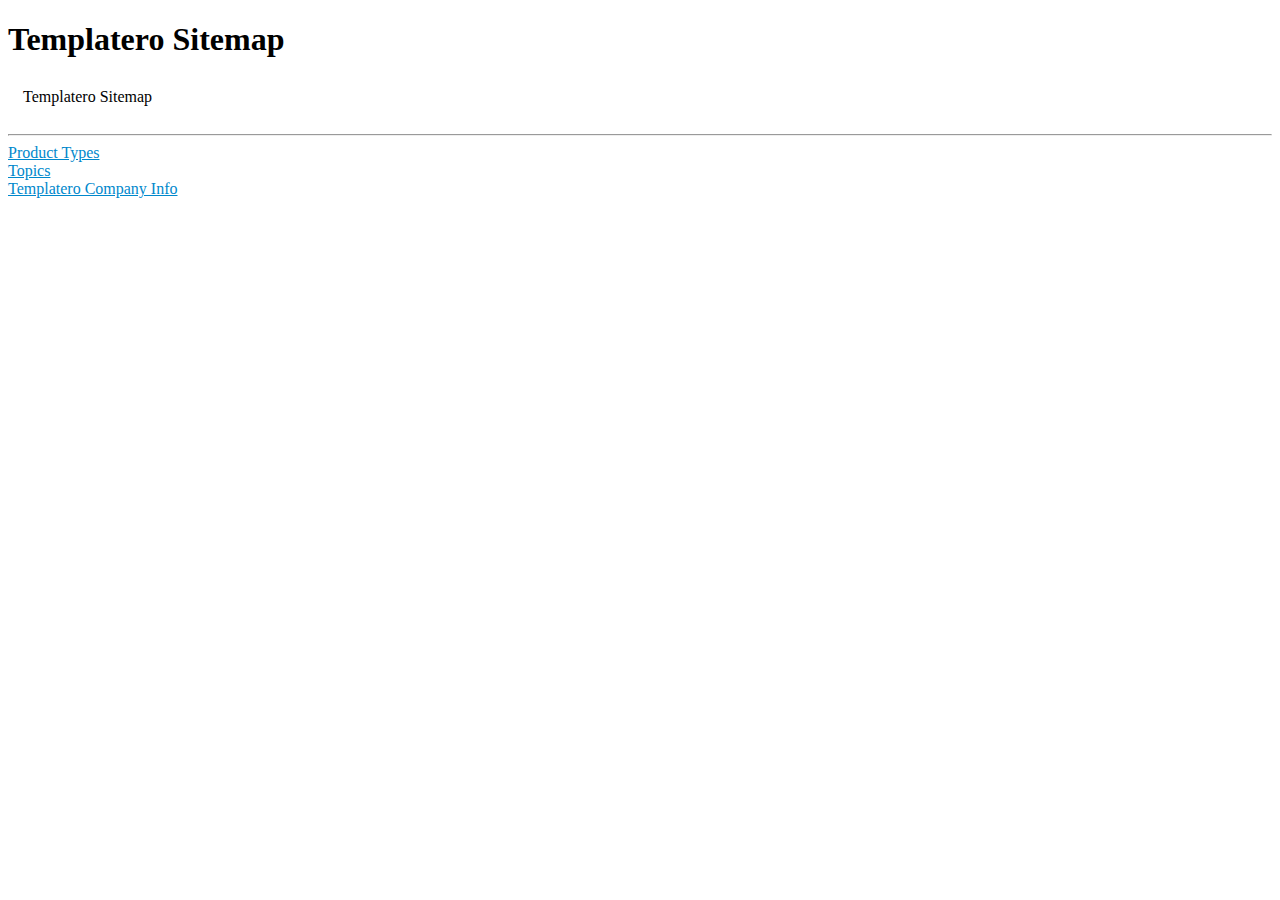
<file: sitemap/index.html>
<!DOCTYPE html>
<html lang="en">
<head>
  <meta charset="UTF-8">
  <meta http-equiv="X-UA-Compatible" content="IE=edge">
  <meta name="viewport" content="width=device-width, initial-scale=1.0">
  <title>Templatero Sitemap</title>
</head>
<body>
    <style>
      .breadcrumb,
      ol.pager {
        list-style: none;
      }
      .breadcrumb > li,
      .tree-div ul,
      ol.pager > li {
        display: inline-block;
      }
      .breadcrumb {
        padding: 8px 15px;
        margin-bottom: 20px;
        border-radius: 4px;
      }
      .breadcrumb > li + li:before {
        padding: 0 5px;
        content: "›";
        font-size: 25px;
      }
      a {
        color: #08c;
      }
      .tree-div ul {
        list-style-type: none;
        vertical-align: top;
      }
      ol.pager > li {
        padding-right: 30px;
      }
    </style>
  </head>
  <body>
    <h1>Templatero Sitemap</h1>

    <ol class="breadcrumb">
      <li class="active">Templatero Sitemap</li>
    </ol>
    <hr />

    <a href="/sitemap/product-types/">Product Types</a><br /><a
      href="/sitemap/topics-part-1/"
      >Topics</a
    ><br /><a href="/sitemap/company-info/">Templatero Company Info</a>
</body>
</html>
</file>
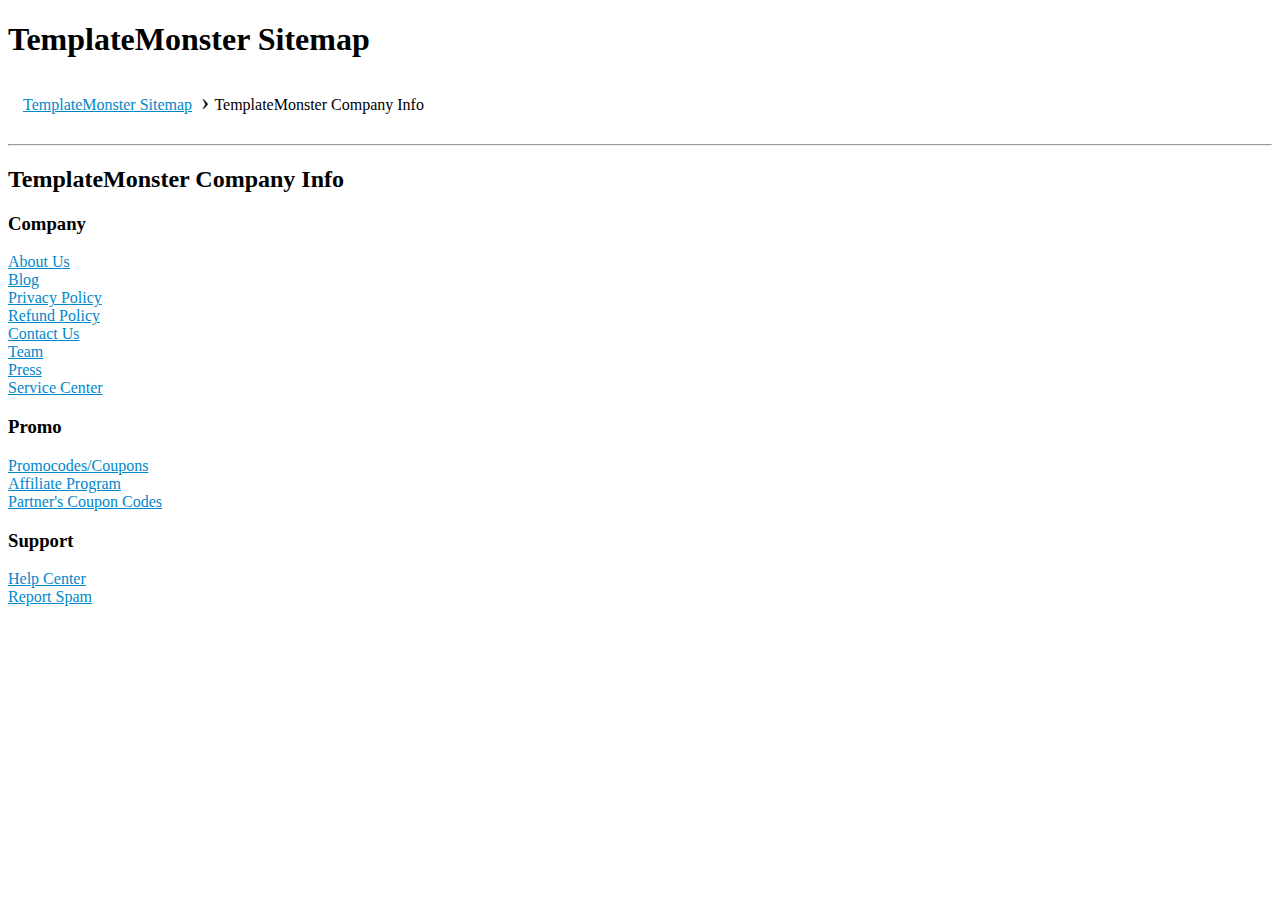
<file: sitemap/company-info/index.html>
<!DOCTYPE html>
<html lang="en-US">
  <head>
    <meta charset="UTF-8" />
    <title>TemplateMonster Company Info</title>
    <style>
      .breadcrumb,
      ol.pager {
        list-style: none;
      }
      .breadcrumb > li,
      .tree-div ul,
      ol.pager > li {
        display: inline-block;
      }
      .breadcrumb {
        padding: 8px 15px;
        margin-bottom: 20px;
        border-radius: 4px;
      }
      .breadcrumb > li + li:before {
        padding: 0 5px;
        content: "›";
        font-size: 25px;
      }
      a {
        color: #08c;
      }
      .tree-div ul {
        list-style-type: none;
        vertical-align: top;
      }
      ol.pager > li {
        padding-right: 30px;
      }
    </style>
  </head>
  <body>
    <h1>TemplateMonster Sitemap</h1>

    <ol class="breadcrumb">
      <li><a href="/sitemap/">TemplateMonster Sitemap</a></li>
      <li class="active">TemplateMonster Company Info</li>
    </ol>
    <hr />

    <h2>TemplateMonster Company Info</h2>
    <div id="company-info" class="tree-div">
      <h3>Company</h3>
      <a href="http://templatero.rf.gd/about.php">About Us</a><br /><a
        href="http://templatero.rf.gd/blog/"
        >Blog</a
      ><br /><a href="http://templatero.rf.gd/privacy-policy.php"
        >Privacy Policy</a
      ><br /><a href="http://templatero.rf.gd/refund-policy.php"
        >Refund Policy</a
      ><br /><a href="http://templatero.rf.gd/contact_us.php"
        >Contact Us</a
      ><br /><a href="http://templatero.rf.gd/our-team/">Team</a
      ><br /><a href="http://templatero.rf.gd/press/">Press</a><br /><a
        href="http://templatero.rf.gd/service-center/"
        >Service Center</a
      ><br />
      <h3>Promo</h3>
      <a href="http://templatero.rf.gd/promocode.php"
        >Promocodes/Coupons</a
      ><br /><a href="http://templatero.rf.gd/affiliate-program.php"
        >Affiliate Program</a
      ><br /><a href="http://templatero.rf.gd/coupon-codes-partners/"
        >Partner's Coupon Codes</a
      ><br />
      <h3>Support</h3>
      <a href="https://www.templatemonster.com/help/">Help Center</a><br /><a
        href="https://www.templatemonster.com/report-spam.php"
        >Report Spam</a
      ><br />
    </div>
  </body>
</html>
</file>
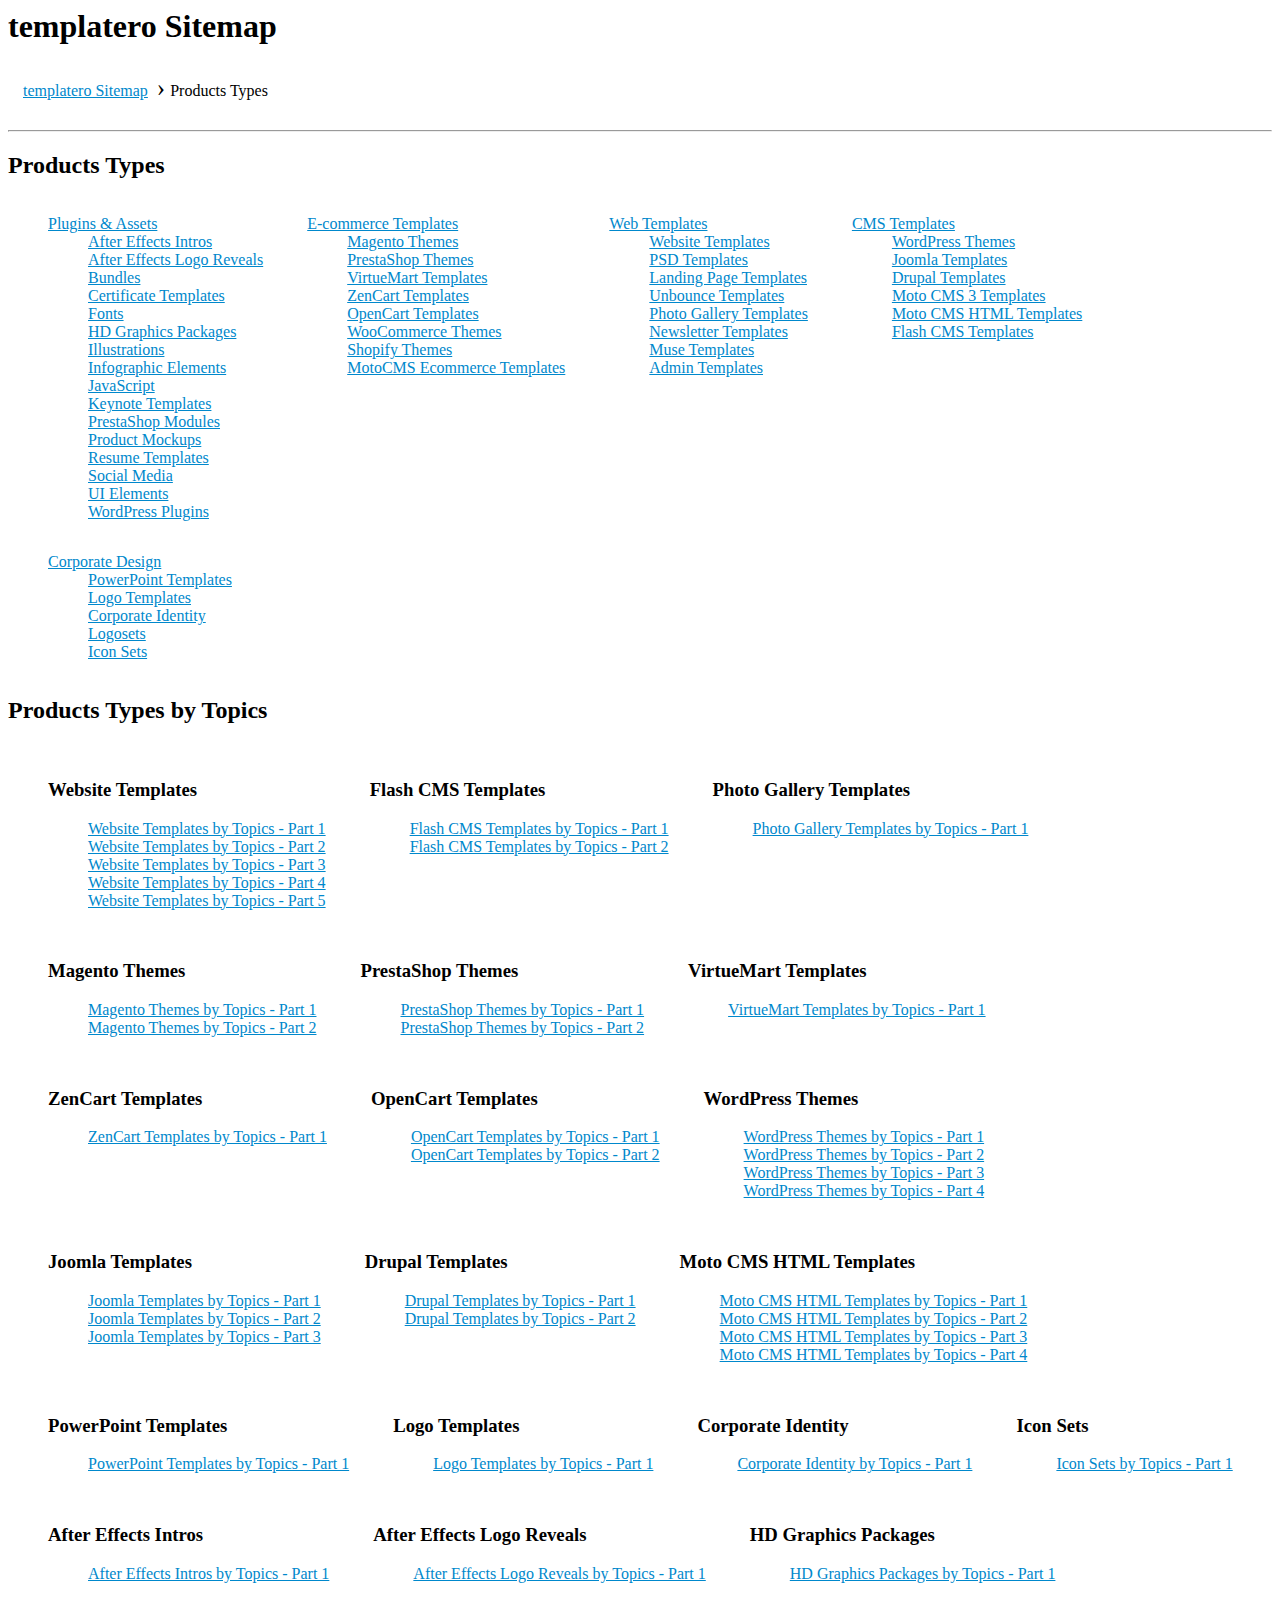
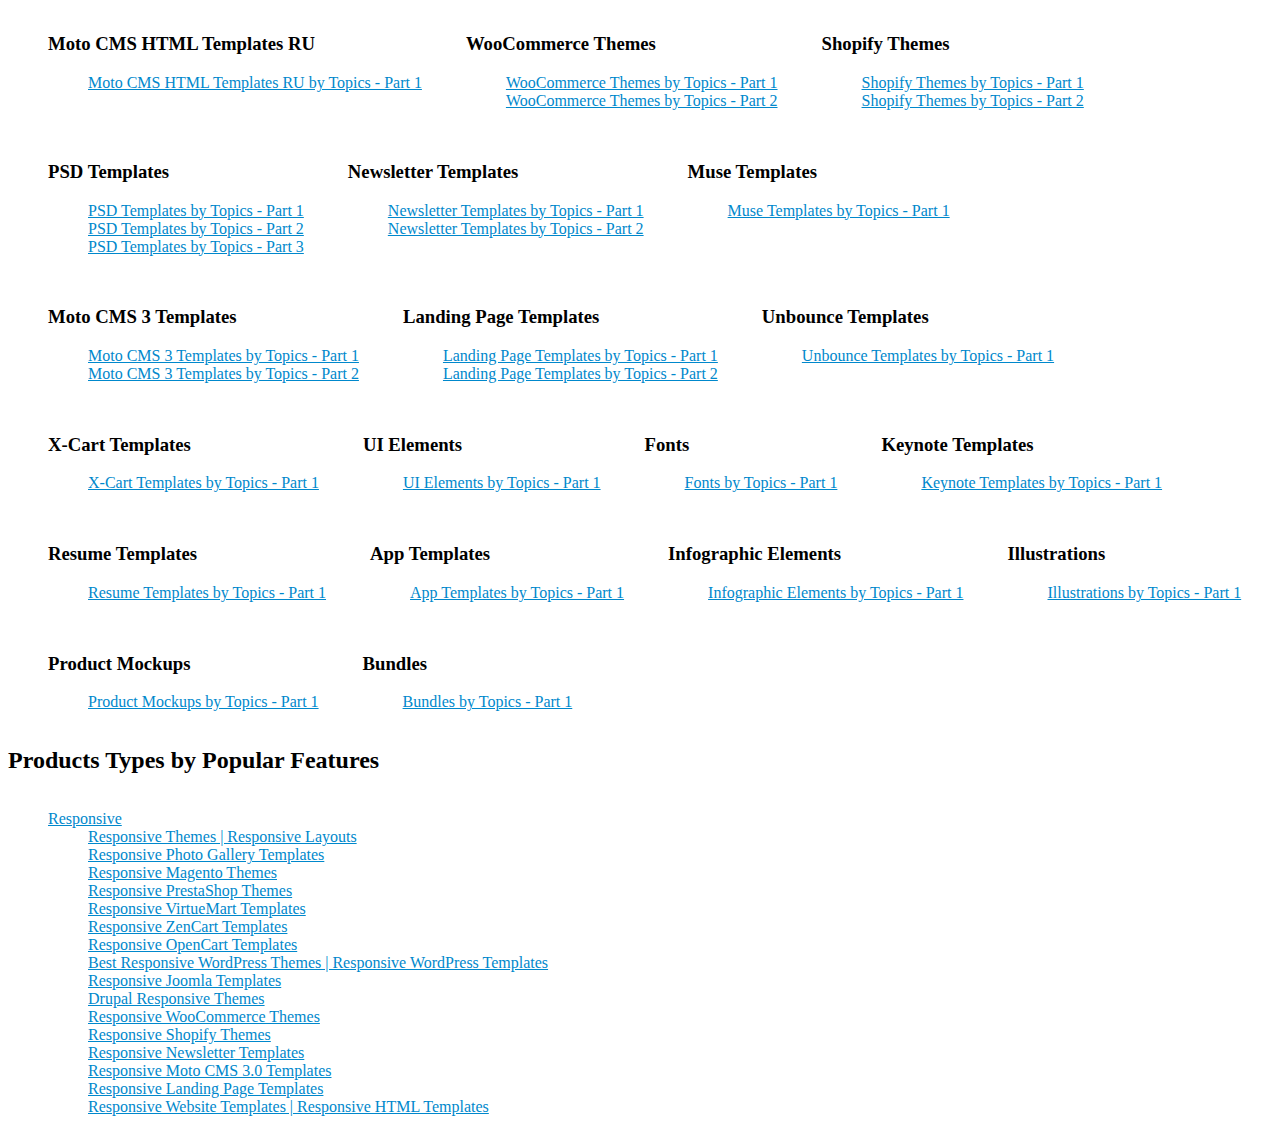
<file: sitemap/product-types/index.html>
<html lang="en-US">
  <head>
    <meta charset="UTF-8" />
    <title>Products Types</title>
    <style>
      .breadcrumb,
      ol.pager {
        list-style: none;
      }
      .breadcrumb > li,
      .tree-div ul,
      ol.pager > li {
        display: inline-block;
      }
      .breadcrumb {
        padding: 8px 15px;
        margin-bottom: 20px;
        border-radius: 4px;
      }
      .breadcrumb > li + li:before {
        padding: 0 5px;
        content: "›";
        font-size: 25px;
      }
      a {
        color: #08c;
      }
      .tree-div ul {
        list-style-type: none;
        vertical-align: top;
      }
      ol.pager > li {
        padding-right: 30px;
      }
    </style>
  </head>
  <body>
    <h1>templatero Sitemap</h1>

    <ol class="breadcrumb">
      <li><a href="/sitemap/">templatero Sitemap</a></li>
      <li class="active">Products Types</li>
    </ol>
    <hr />

    <h2>Products Types</h2>
    <div id="product-types" class="tree-div">
      <ul>
        <li>
          <a href="https://www.templatro.rf.gd/plugins-extensions.php"
            >Plugins &amp; Assets</a
          >
        </li>
        <li>
          <ul>
            <li>
              <a href="https://templatero.rf.gd/after-effects-intros.php"
                >After Effects Intros</a
              >
            </li>
            <li>
              <a
                href="https://templatero.rf.gd/after-effects-logo-reveals.php"
                >After Effects Logo Reveals</a
              >
            </li>
            <li>
              <a href="https://templatero.rf.gd/bundles.php">Bundles</a>
            </li>
            <li>
              <a
                href="https://templatero.rf.gd/certificate-templates.php"
                >Certificate Templates</a
              >
            </li>
            <li>
              <a href="https://templatero.rf.gd/fonts.php">Fonts</a>
            </li>
            <li>
              <a href="https://templatero.rf.gd/hd-graphics-packages.php"
                >HD Graphics Packages</a
              >
            </li>
            <li>
              <a href="https://templatero.rf.gd/illustrations.php"
                >Illustrations</a
              >
            </li>
            <li>
              <a href="https://templatero.rf.gd/infographic-elements.php"
                >Infographic Elements</a
              >
            </li>
            <li>
              <a href="https://templatero.rf.gd/javascript.php"
                >JavaScript</a
              >
            </li>
            <li>
              <a href="https://templatero.rf.gd/keynote-templates.php"
                >Keynote Templates</a
              >
            </li>
            <li>
              <a
                href="https://templatero.rf.gd/prestashop-extensions.php"
                >PrestaShop Modules</a
              >
            </li>
            <li>
              <a href="https://templatero.rf.gd/product-mockups.php"
                >Product Mockups</a
              >
            </li>
            <li>
              <a href="https://templatero.rf.gd/resume-templates.php"
                >Resume Templates</a
              >
            </li>
            <li>
              <a href="https://templatero.rf.gd/social-media.php"
                >Social Media</a
              >
            </li>
            <li>
              <a href="https://templatero.rf.gd/ui-elements.php"
                >UI Elements</a
              >
            </li>
            <li>
              <a href="https://templatero.rf.gd/wordpress-plugins.php"
                >WordPress Plugins</a
              >
            </li>
          </ul>
        </li>
      </ul>
      <ul>
        <li>
          <a href="https://templatero.rf.gd/ecommerce-templates.php"
            >E-commerce Templates</a
          >
        </li>
        <li>
          <ul>
            <li>
              <a href="https://templatero.rf.gd/magento-themes.php"
                >Magento Themes</a
              >
            </li>
            <li>
              <a href="https://templatero.rf.gd/prestashop-themes.php"
                >PrestaShop Themes</a
              >
            </li>
            <li>
              <a href="https://templatero.rf.gd/virtuemart-templates.php"
                >VirtueMart Templates</a
              >
            </li>
            <li>
              <a href="https://templatero.rf.gd/zencart-templates.php"
                >ZenCart Templates</a
              >
            </li>
            <li>
              <a href="https://templatero.rf.gd/opencart-templates.php"
                >OpenCart Templates</a
              >
            </li>
            <li>
              <a href="https://templatero.rf.gd/woocommerce-themes.php"
                >WooCommerce Themes</a
              >
            </li>
            <li>
              <a href="https://templatero.rf.gd/shopify-themes.php"
                >Shopify Themes</a
              >
            </li>
            <li>
              <a
                href="https://templatero.rf.gd/motocms-ecommerce-templates.php"
                >MotoCMS Ecommerce Templates</a
              >
            </li>
          </ul>
        </li>
      </ul>
      <ul>
        <li>
          <a href="https://templatero.rf.gd/web-templates.php"
            >Web Templates</a
          >
        </li>
        <li>
          <ul>
            <li>
              <a href="https://templatero.rf.gd/html5-website-templates/"
                >Website Templates</a
              >
            </li>
            <li>
              <a href="https://templatero.rf.gd/psd-templates.php"
                >PSD Templates</a
              >
            </li>
            <li>
              <a
                href="https://templatero.rf.gd/landing-page-templates.php"
                >Landing Page Templates</a
              >
            </li>
            <li>
              <a href="https://templatero.rf.gd/unbounce-templates.php"
                >Unbounce Templates</a
              >
            </li>
            <li>
              <a
                href="https://templatero.rf.gd/photo-gallery-templates.php"
                >Photo Gallery Templates</a
              >
            </li>
            <li>
              <a
                href="https://templatero.rf.gd/newsletter-email-templates.php"
                >Newsletter Templates</a
              >
            </li>
            <li>
              <a href="https://templatero.rf.gd/adobe-muse-templates.php"
                >Muse Templates</a
              >
            </li>
            <li>
              <a href="https://templatero.rf.gd/admin-templates.php"
                >Admin Templates</a
              >
            </li>
          </ul>
        </li>
      </ul>
      <ul>
        <li>
          <a href="https://templatero.rf.gd/cms-blog-templates.php"
            >CMS Templates</a
          >
        </li>
        <li>
          <ul>
            <li>
              <a href="https://templatero.rf.gd/wordpress-themes.php"
                >WordPress Themes</a
              >
            </li>
            <li>
              <a href="https://templatero.rf.gd/joomla-templates.php"
                >Joomla Templates</a
              >
            </li>
            <li>
              <a href="https://templatero.rf.gd/drupal-themes.php"
                >Drupal Templates</a
              >
            </li>
            <li>
              <a href="https://templatero.rf.gd/moto-cms-3-templates.php"
                >Moto CMS 3 Templates</a
              >
            </li>
            <li>
              <a
                href="https://templatero.rf.gd/moto-cms-html-templates.php"
                >Moto CMS HTML Templates</a
              >
            </li>
            <li>
              <a href="https://templatero.rf.gd/flash-cms-templates.php"
                >Flash CMS Templates</a
              >
            </li>
          </ul>
        </li>
      </ul>
      <ul>
        <li>
          <a href="https://templatero.rf.gd/corporate-design.php"
            >Corporate Design</a
          >
        </li>
        <li>
          <ul>
            <li>
              <a href="https://templatero.rf.gd/powerpoint-templates.php"
                >PowerPoint Templates</a
              >
            </li>
            <li>
              <a href="https://templatero.rf.gd/logo-templates.php"
                >Logo Templates</a
              >
            </li>
            <li>
              <a href="https://templatero.rf.gd/corporate-identity.php"
                >Corporate Identity</a
              >
            </li>
            <li>
              <a href="https://templatero.rf.gd/logosets.php"
                >Logosets</a
              >
            </li>
            <li>
              <a href="https://templatero.rf.gd/iconsets.php"
                >Icon Sets</a
              >
            </li>
          </ul>
        </li>
      </ul>
    </div>
    <h2>Products Types by Topics</h2>
    <div id="product-types-by-topics" class="tree-div">
      <ul>
        <li><h3>Website Templates</h3></li>
        <li>
          <ul>
            <li>
              <a
                href="/sitemap/product-types/website-templates-by-topics-part-1/"
                >Website Templates by Topics - Part 1</a
              >
            </li>
            <li>
              <a
                href="/sitemap/product-types/website-templates-by-topics-part-2/"
                >Website Templates by Topics - Part 2</a
              >
            </li>
            <li>
              <a
                href="/sitemap/product-types/website-templates-by-topics-part-3/"
                >Website Templates by Topics - Part 3</a
              >
            </li>
            <li>
              <a
                href="/sitemap/product-types/website-templates-by-topics-part-4/"
                >Website Templates by Topics - Part 4</a
              >
            </li>
            <li>
              <a
                href="/sitemap/product-types/website-templates-by-topics-part-5/"
                >Website Templates by Topics - Part 5</a
              >
            </li>
          </ul>
        </li>
      </ul>
      <ul>
        <li><h3>Flash CMS Templates</h3></li>
        <li>
          <ul>
            <li>
              <a
                href="/sitemap/product-types/flash-cms-templates-by-topics-part-1/"
                >Flash CMS Templates by Topics - Part 1</a
              >
            </li>
            <li>
              <a
                href="/sitemap/product-types/flash-cms-templates-by-topics-part-2/"
                >Flash CMS Templates by Topics - Part 2</a
              >
            </li>
          </ul>
        </li>
      </ul>
      <ul>
        <li><h3>Photo Gallery Templates</h3></li>
        <li>
          <ul>
            <li>
              <a
                href="/sitemap/product-types/photo-gallery-templates-by-topics-part-1/"
                >Photo Gallery Templates by Topics - Part 1</a
              >
            </li>
          </ul>
        </li>
      </ul>
      <ul>
        <li><h3>Magento Themes</h3></li>
        <li>
          <ul>
            <li>
              <a href="/sitemap/product-types/magento-themes-by-topics-part-1/"
                >Magento Themes by Topics - Part 1</a
              >
            </li>
            <li>
              <a href="/sitemap/product-types/magento-themes-by-topics-part-2/"
                >Magento Themes by Topics - Part 2</a
              >
            </li>
          </ul>
        </li>
      </ul>
      <ul>
        <li><h3>PrestaShop Themes</h3></li>
        <li>
          <ul>
            <li>
              <a
                href="/sitemap/product-types/prestashop-themes-by-topics-part-1/"
                >PrestaShop Themes by Topics - Part 1</a
              >
            </li>
            <li>
              <a
                href="/sitemap/product-types/prestashop-themes-by-topics-part-2/"
                >PrestaShop Themes by Topics - Part 2</a
              >
            </li>
          </ul>
        </li>
      </ul>
      <ul>
        <li><h3>VirtueMart Templates</h3></li>
        <li>
          <ul>
            <li>
              <a
                href="/sitemap/product-types/virtuemart-templates-by-topics-part-1/"
                >VirtueMart Templates by Topics - Part 1</a
              >
            </li>
          </ul>
        </li>
      </ul>
      <ul>
        <li><h3>ZenCart Templates</h3></li>
        <li>
          <ul>
            <li>
              <a
                href="/sitemap/product-types/zencart-templates-by-topics-part-1/"
                >ZenCart Templates by Topics - Part 1</a
              >
            </li>
          </ul>
        </li>
      </ul>
      <ul>
        <li><h3>OpenCart Templates</h3></li>
        <li>
          <ul>
            <li>
              <a
                href="/sitemap/product-types/opencart-templates-by-topics-part-1/"
                >OpenCart Templates by Topics - Part 1</a
              >
            </li>
            <li>
              <a
                href="/sitemap/product-types/opencart-templates-by-topics-part-2/"
                >OpenCart Templates by Topics - Part 2</a
              >
            </li>
          </ul>
        </li>
      </ul>
      <ul>
        <li><h3>WordPress Themes</h3></li>
        <li>
          <ul>
            <li>
              <a
                href="/sitemap/product-types/wordpress-themes-by-topics-part-1/"
                >WordPress Themes by Topics - Part 1</a
              >
            </li>
            <li>
              <a
                href="/sitemap/product-types/wordpress-themes-by-topics-part-2/"
                >WordPress Themes by Topics - Part 2</a
              >
            </li>
            <li>
              <a
                href="/sitemap/product-types/wordpress-themes-by-topics-part-3/"
                >WordPress Themes by Topics - Part 3</a
              >
            </li>
            <li>
              <a
                href="/sitemap/product-types/wordpress-themes-by-topics-part-4/"
                >WordPress Themes by Topics - Part 4</a
              >
            </li>
          </ul>
        </li>
      </ul>
      <ul>
        <li><h3>Joomla Templates</h3></li>
        <li>
          <ul>
            <li>
              <a
                href="/sitemap/product-types/joomla-templates-by-topics-part-1/"
                >Joomla Templates by Topics - Part 1</a
              >
            </li>
            <li>
              <a
                href="/sitemap/product-types/joomla-templates-by-topics-part-2/"
                >Joomla Templates by Topics - Part 2</a
              >
            </li>
            <li>
              <a
                href="/sitemap/product-types/joomla-templates-by-topics-part-3/"
                >Joomla Templates by Topics - Part 3</a
              >
            </li>
          </ul>
        </li>
      </ul>
      <ul>
        <li><h3>Drupal Templates</h3></li>
        <li>
          <ul>
            <li>
              <a href="/sitemap/product-types/drupal-themes-by-topics-part-1/"
                >Drupal Templates by Topics - Part 1</a
              >
            </li>
            <li>
              <a href="/sitemap/product-types/drupal-themes-by-topics-part-2/"
                >Drupal Templates by Topics - Part 2</a
              >
            </li>
          </ul>
        </li>
      </ul>
      <ul>
        <li><h3>Moto CMS HTML Templates</h3></li>
        <li>
          <ul>
            <li>
              <a
                href="/sitemap/product-types/moto-cms-html-templates-by-topics-part-1/"
                >Moto CMS HTML Templates by Topics - Part 1</a
              >
            </li>
            <li>
              <a
                href="/sitemap/product-types/moto-cms-html-templates-by-topics-part-2/"
                >Moto CMS HTML Templates by Topics - Part 2</a
              >
            </li>
            <li>
              <a
                href="/sitemap/product-types/moto-cms-html-templates-by-topics-part-3/"
                >Moto CMS HTML Templates by Topics - Part 3</a
              >
            </li>
            <li>
              <a
                href="/sitemap/product-types/moto-cms-html-templates-by-topics-part-4/"
                >Moto CMS HTML Templates by Topics - Part 4</a
              >
            </li>
          </ul>
        </li>
      </ul>
      <ul>
        <li><h3>PowerPoint Templates</h3></li>
        <li>
          <ul>
            <li>
              <a
                href="/sitemap/product-types/powerpoint-templates-by-topics-part-1/"
                >PowerPoint Templates by Topics - Part 1</a
              >
            </li>
          </ul>
        </li>
      </ul>
      <ul>
        <li><h3>Logo Templates</h3></li>
        <li>
          <ul>
            <li>
              <a href="/sitemap/product-types/logo-templates-by-topics-part-1/"
                >Logo Templates by Topics - Part 1</a
              >
            </li>
          </ul>
        </li>
      </ul>
      <ul>
        <li><h3>Corporate Identity</h3></li>
        <li>
          <ul>
            <li>
              <a
                href="/sitemap/product-types/corporate-identity-by-topics-part-1/"
                >Corporate Identity by Topics - Part 1</a
              >
            </li>
          </ul>
        </li>
      </ul>
      <ul>
        <li><h3>Icon Sets</h3></li>
        <li>
          <ul>
            <li>
              <a href="/sitemap/product-types/iconsets-by-topics-part-1/"
                >Icon Sets by Topics - Part 1</a
              >
            </li>
          </ul>
        </li>
      </ul>
      <ul>
        <li><h3>After Effects Intros</h3></li>
        <li>
          <ul>
            <li>
              <a
                href="/sitemap/product-types/after-effects-intros-by-topics-part-1/"
                >After Effects Intros by Topics - Part 1</a
              >
            </li>
          </ul>
        </li>
      </ul>
      <ul>
        <li><h3>After Effects Logo Reveals</h3></li>
        <li>
          <ul>
            <li>
              <a
                href="/sitemap/product-types/after-effects-logo-reveals-by-topics-part-1/"
                >After Effects Logo Reveals by Topics - Part 1</a
              >
            </li>
          </ul>
        </li>
      </ul>
      <ul>
        <li><h3>HD Graphics Packages</h3></li>
        <li>
          <ul>
            <li>
              <a
                href="/sitemap/product-types/hd-graphics-packages-by-topics-part-1/"
                >HD Graphics Packages by Topics - Part 1</a
              >
            </li>
          </ul>
        </li>
      </ul>
      <ul>
        <li><h3>Moto CMS HTML Templates RU</h3></li>
        <li>
          <ul>
            <li>
              <a
                href="/sitemap/product-types/moto-cms-html-templates-ru-by-topics-part-1/"
                >Moto CMS HTML Templates RU by Topics - Part 1</a
              >
            </li>
          </ul>
        </li>
      </ul>
      <ul>
        <li><h3>WooCommerce Themes</h3></li>
        <li>
          <ul>
            <li>
              <a
                href="/sitemap/product-types/woocommerce-themes-by-topics-part-1/"
                >WooCommerce Themes by Topics - Part 1</a
              >
            </li>
            <li>
              <a
                href="/sitemap/product-types/woocommerce-themes-by-topics-part-2/"
                >WooCommerce Themes by Topics - Part 2</a
              >
            </li>
          </ul>
        </li>
      </ul>
      <ul>
        <li><h3>Shopify Themes</h3></li>
        <li>
          <ul>
            <li>
              <a href="/sitemap/product-types/shopify-themes-by-topics-part-1/"
                >Shopify Themes by Topics - Part 1</a
              >
            </li>
            <li>
              <a href="/sitemap/product-types/shopify-themes-by-topics-part-2/"
                >Shopify Themes by Topics - Part 2</a
              >
            </li>
          </ul>
        </li>
      </ul>
      <ul>
        <li><h3>PSD Templates</h3></li>
        <li>
          <ul>
            <li>
              <a href="/sitemap/product-types/psd-templates-by-topics-part-1/"
                >PSD Templates by Topics - Part 1</a
              >
            </li>
            <li>
              <a href="/sitemap/product-types/psd-templates-by-topics-part-2/"
                >PSD Templates by Topics - Part 2</a
              >
            </li>
            <li>
              <a href="/sitemap/product-types/psd-templates-by-topics-part-3/"
                >PSD Templates by Topics - Part 3</a
              >
            </li>
          </ul>
        </li>
      </ul>
      <ul>
        <li><h3>Newsletter Templates</h3></li>
        <li>
          <ul>
            <li>
              <a
                href="/sitemap/product-types/newsletter-email-templates-by-topics-part-1/"
                >Newsletter Templates by Topics - Part 1</a
              >
            </li>
            <li>
              <a
                href="/sitemap/product-types/newsletter-email-templates-by-topics-part-2/"
                >Newsletter Templates by Topics - Part 2</a
              >
            </li>
          </ul>
        </li>
      </ul>
      <ul>
        <li><h3>Muse Templates</h3></li>
        <li>
          <ul>
            <li>
              <a href="/sitemap/product-types/muse-templates-by-topics-part-1/"
                >Muse Templates by Topics - Part 1</a
              >
            </li>
          </ul>
        </li>
      </ul>
      <ul>
        <li><h3>Moto CMS 3 Templates</h3></li>
        <li>
          <ul>
            <li>
              <a
                href="/sitemap/product-types/moto-cms-3-templates-by-topics-part-1/"
                >Moto CMS 3 Templates by Topics - Part 1</a
              >
            </li>
            <li>
              <a
                href="/sitemap/product-types/moto-cms-3-templates-by-topics-part-2/"
                >Moto CMS 3 Templates by Topics - Part 2</a
              >
            </li>
          </ul>
        </li>
      </ul>
      <ul>
        <li><h3>Landing Page Templates</h3></li>
        <li>
          <ul>
            <li>
              <a
                href="/sitemap/product-types/landing-page-templates-by-topics-part-1/"
                >Landing Page Templates by Topics - Part 1</a
              >
            </li>
            <li>
              <a
                href="/sitemap/product-types/landing-page-templates-by-topics-part-2/"
                >Landing Page Templates by Topics - Part 2</a
              >
            </li>
          </ul>
        </li>
      </ul>
      <ul>
        <li><h3>Unbounce Templates</h3></li>
        <li>
          <ul>
            <li>
              <a
                href="/sitemap/product-types/unbounce-templates-by-topics-part-1/"
                >Unbounce Templates by Topics - Part 1</a
              >
            </li>
          </ul>
        </li>
      </ul>
      <ul>
        <li><h3>X-Cart Templates</h3></li>
        <li>
          <ul>
            <li>
              <a
                href="/sitemap/product-types/x-cart-templates-by-topics-part-1/"
                >X-Cart Templates by Topics - Part 1</a
              >
            </li>
          </ul>
        </li>
      </ul>
      <ul>
        <li><h3>UI Elements</h3></li>
        <li>
          <ul>
            <li>
              <a href="/sitemap/product-types/ui-elements-by-topics-part-1/"
                >UI Elements by Topics - Part 1</a
              >
            </li>
          </ul>
        </li>
      </ul>
      <ul>
        <li><h3>Fonts</h3></li>
        <li>
          <ul>
            <li>
              <a href="/sitemap/product-types/fonts-by-topics-part-1/"
                >Fonts by Topics - Part 1</a
              >
            </li>
          </ul>
        </li>
      </ul>
      <ul>
        <li><h3>Keynote Templates</h3></li>
        <li>
          <ul>
            <li>
              <a
                href="/sitemap/product-types/keynote-templates-by-topics-part-1/"
                >Keynote Templates by Topics - Part 1</a
              >
            </li>
          </ul>
        </li>
      </ul>
      <ul>
        <li><h3>Resume Templates</h3></li>
        <li>
          <ul>
            <li>
              <a
                href="/sitemap/product-types/resume-templates-by-topics-part-1/"
                >Resume Templates by Topics - Part 1</a
              >
            </li>
          </ul>
        </li>
      </ul>
      <ul>
        <li><h3>App Templates</h3></li>
        <li>
          <ul>
            <li>
              <a href="/sitemap/product-types/app-templates-by-topics-part-1/"
                >App Templates by Topics - Part 1</a
              >
            </li>
          </ul>
        </li>
      </ul>
      <ul>
        <li><h3>Infographic Elements</h3></li>
        <li>
          <ul>
            <li>
              <a
                href="/sitemap/product-types/infographic-elements-by-topics-part-1/"
                >Infographic Elements by Topics - Part 1</a
              >
            </li>
          </ul>
        </li>
      </ul>
      <ul>
        <li><h3>Illustrations</h3></li>
        <li>
          <ul>
            <li>
              <a href="/sitemap/product-types/illustrations-by-topics-part-1/"
                >Illustrations by Topics - Part 1</a
              >
            </li>
          </ul>
        </li>
      </ul>
      <ul>
        <li><h3>Product Mockups</h3></li>
        <li>
          <ul>
            <li>
              <a href="/sitemap/product-types/product-mockups-by-topics-part-1/"
                >Product Mockups by Topics - Part 1</a
              >
            </li>
          </ul>
        </li>
      </ul>
      <ul>
        <li><h3>Bundles</h3></li>
        <li>
          <ul>
            <li>
              <a href="/sitemap/product-types/bundles-by-topics-part-1/"
                >Bundles by Topics - Part 1</a
              >
            </li>
          </ul>
        </li>
      </ul>
    </div>
    <h2>Products Types by Popular Features</h2>
    <div id="product-types-by-popular-features" class="tree-div">
      <ul>
        <li>
          <a
            href="https://templatero.rf.gd/properties/features/responsive-design"
            >Responsive</a
          >
        </li>
        <li>
          <ul>
            <li>
              <a
                href="https://templatero.rf.gd/responsive-layout-themes/"
                >Responsive Themes | Responsive Layouts</a
              >
            </li>
            <li>
              <a
                href="https://templatero.rf.gd/responsive-photo-gallery-templates/"
                >Responsive Photo Gallery Templates</a
              >
            </li>
            <li>
              <a
                href="https://templatero.rf.gd/responsive-magento-themes/"
                >Responsive Magento Themes</a
              >
            </li>
            <li>
              <a
                href="https://templatero.rf.gd/responsive-prestashop-themes/"
                >Responsive PrestaShop Themes</a
              >
            </li>
            <li>
              <a
                href="https://templatero.rf.gd/responsive-virtuemart-templates/"
                >Responsive VirtueMart Templates</a
              >
            </li>
            <li>
              <a
                href="https://templatero.rf.gd/responsive-zencart-templates/"
                >Responsive ZenCart Templates</a
              >
            </li>
            <li>
              <a
                href="https://templatero.rf.gd/responsive-opencart-themes/"
                >Responsive OpenCart Templates</a
              >
            </li>
            <li>
              <a
                href="https://templatero.rf.gd/responsive-wordpress-themes/"
                >Best Responsive WordPress Themes | Responsive WordPress
                Templates</a
              >
            </li>
            <li>
              <a
                href="https://templatero.rf.gd/responsive-joomla-templates/"
                >Responsive Joomla Templates</a
              >
            </li>
            <li>
              <a
                href="https://templatero.rf.gd/responsive-drupal-themes/"
                >Drupal Responsive Themes</a
              >
            </li>
            <li>
              <a
                href="https://templatero.rf.gd/responsive-woocommerce-themes/"
                >Responsive WooCommerce Themes</a
              >
            </li>
            <li>
              <a
                href="https://templatero.rf.gd/responsive-shopify-themes/"
                >Responsive Shopify Themes</a
              >
            </li>
            <li>
              <a
                href="https://templatero.rf.gd/responsive-newsletter-templates/"
                >Responsive Newsletter Templates</a
              >
            </li>
            <li>
              <a
                href="https://templatero.rf.gd/responsive-moto-cms-30-templates/"
                >Responsive Moto CMS 3.0 Templates</a
              >
            </li>
            <li>
              <a
                href="https://templatero.rf.gd/responsive-landing-page-templates/"
                >Responsive Landing Page Templates</a
              >
            </li>
            <li>
              <a
                href="https://templatero.rf.gd/responsive-website-templates/"
                >Responsive Website Templates | Responsive HTML Templates</a
              >
            </li>
          </ul>
        </li>
      </ul>
    </div>

    <div id="volume-booster-visusalizer">
      <div class="sound">
        <div class="sound-icon"></div>
        <div class="sound-wave sound-wave_one"></div>
        <div class="sound-wave sound-wave_two"></div>
        <div class="sound-wave sound-wave_three"></div>
      </div>
      <div class="segments-box">
        <div data-range="1-20" class="segment"><span></span></div>
        <div data-range="21-40" class="segment"><span></span></div>
        <div data-range="41-60" class="segment"><span></span></div>
        <div data-range="61-80" class="segment"><span></span></div>
        <div data-range="81-100" class="segment"><span></span></div>
      </div>
    </div>
  </body>
</html>
</file>
